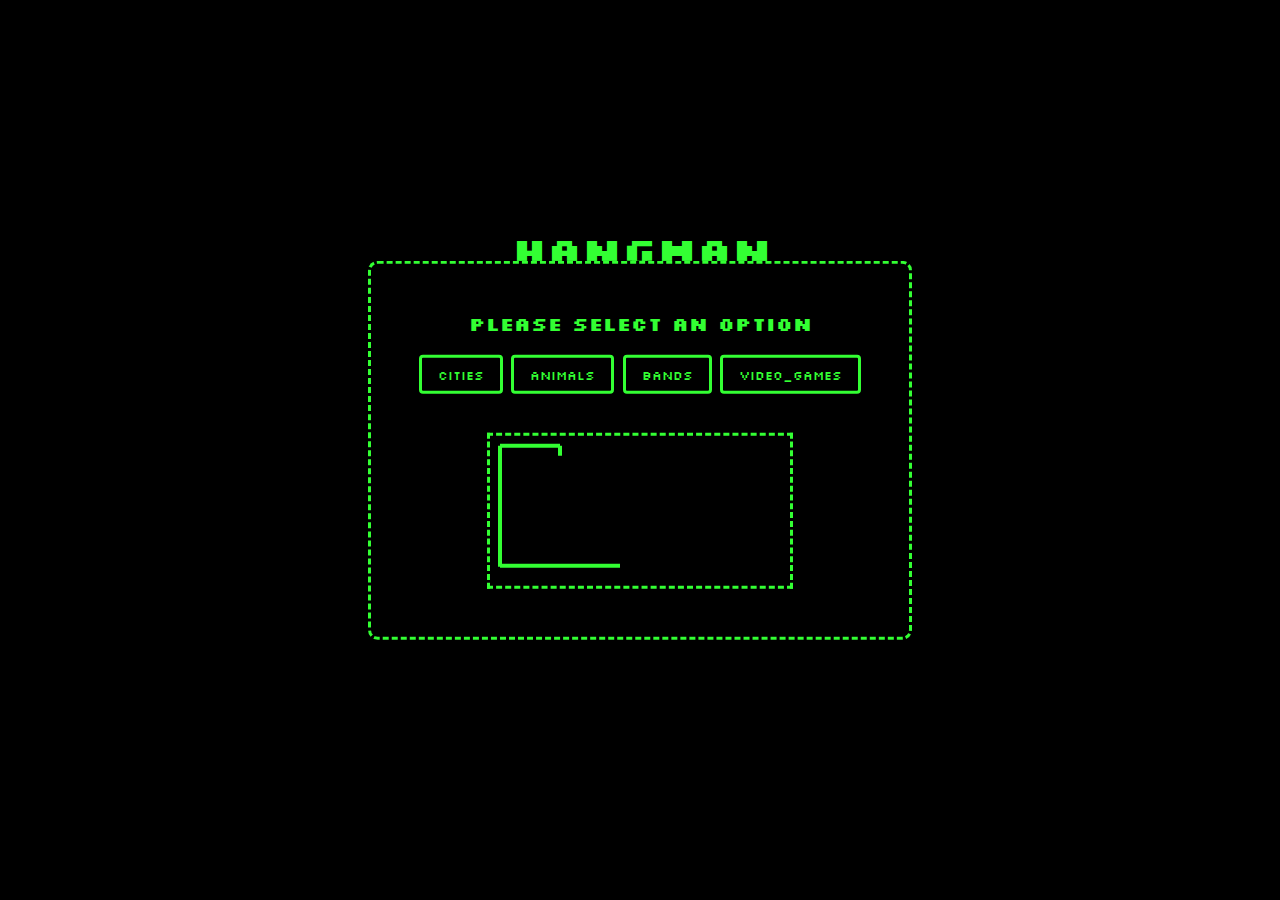
<file: index.html>
<!DOCTYPE html>
<html lang = "en">
<head>
    <link rel="preconnect" href="https://fonts.googleapis.com">
    <link rel="preconnect" href="https://fonts.gstatic.com" crossorigin>
    <link href="https://fonts.googleapis.com/css2?family=Silkscreen&display=swap" rel="stylesheet">
    <meta name = "viewport" content = "width=device-width, initial-scale=1.0"/>
    <link rel = "stylesheet" href = "module2-final-solis.css"/>
    <title>Hangman</title>
</head>

<body>
    <body>
      <h1>Hangman</h1>  
        <!--Main container of the whole game-->
        <div class="container">  
        <!--Container for the categories buttons-->
    <div id="options-container"></div>
    <!--Container to the letters for the keyboard-->  
    <div id="letter-container" class="letter-container hide"></div>
    <!--The dashes for the letter guesses-->  
    <div id="user-input-section"></div>
    <!--Container for the canvas where the hangman is drawn-->  
    <canvas id="canvas"></canvas>
    <!--Container for the countdown timer-->  
    <p id ="countdown"><p>
    <!--Container for the new game/game over screen-->
    <div id="new-game-container" class="new-game-popup hide">
    <!--Container for the result text when the game is over-->
    <div id="result-text"></div>
    <!--For the new game button at the end of each game-->
    <button id="new-game-button">Start New Game</button>
    </div>
    </div>
    <!-- Script -->
    <script src="module2-final-solis.js"></script>
  </body>
</html>
</file>
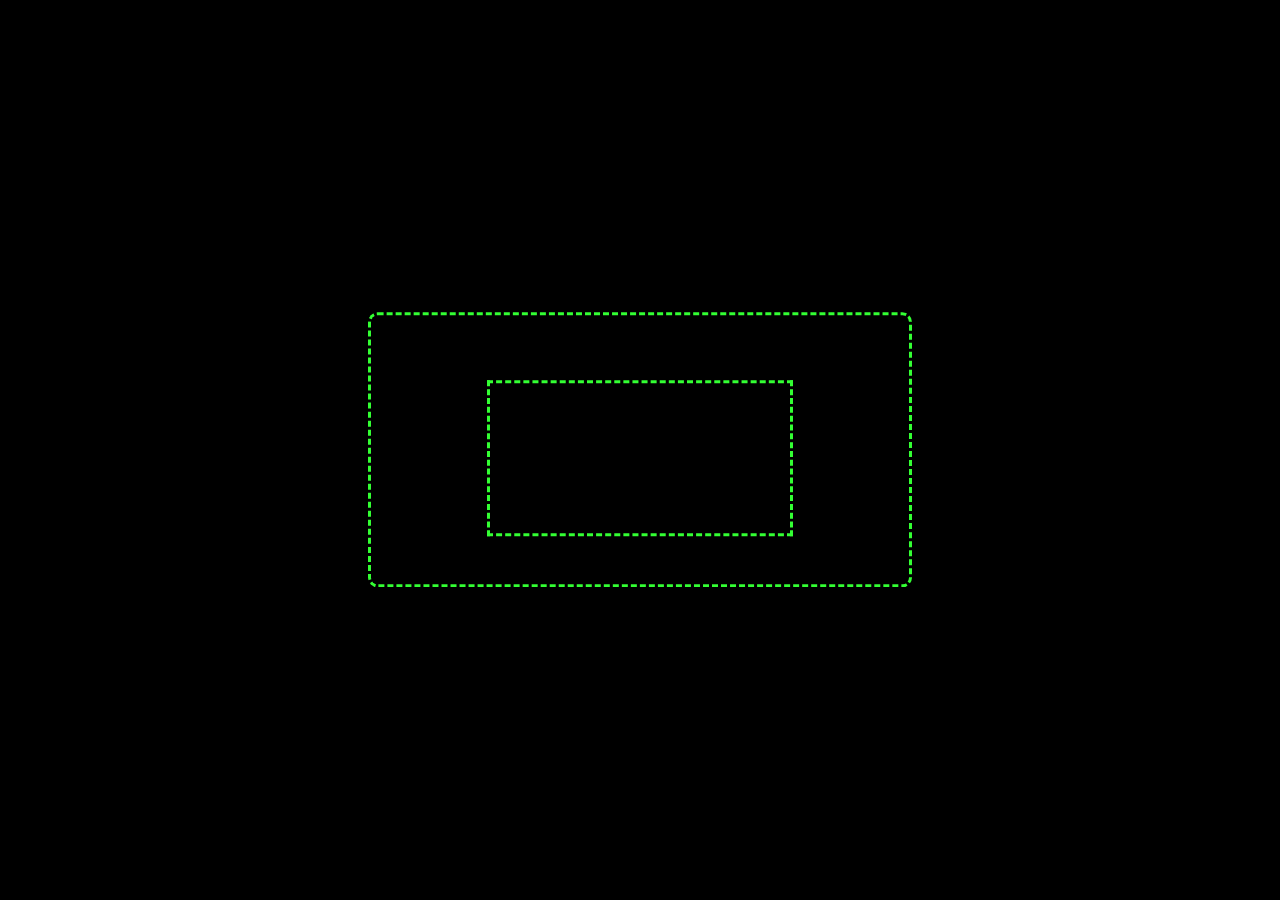
<file: module2-final-solis.html>
<!DOCTYPE html>
<html lang = "en">
<head>
    <link rel="preconnect" href="https://fonts.googleapis.com">
    <link rel="preconnect" href="https://fonts.gstatic.com" crossorigin>
    <link href="https://fonts.googleapis.com/css2?family=Silkscreen&display=swap" rel="stylesheet">
    <meta name = "viewport" content = "width=device-width, initial-scale=1.0"/>
    <link rel = "stylesheet" href = "module2-final-solis.css"/>
    <title>Guess 7</title>
</head>

<body>
    <body>
        <div class="container">
          <div id="options-container"></div>
          <div id="letter-container" class="letter-container hide"></div>
          <div id="user-input-section"></div>
          <canvas id="canvas"></canvas>
          <div id="new-game-container" class="new-game-popup hide">
            <div id="result-text"></div>
            <button id="new-game-button">Start New Game</button>
          </div>
        </div>
        <!-- Script -->
        <script src="module2-final-solis.js"></script>
      </body>
</html>
</file>
<file: module2-final-solis.css>
/*This affects all elements in the CSS Code and sets their attributes to 0 */
*{
    padding: 0;
    margin: 0;
    box-sizing: border-box;
    font-family: 'Silkscreen', sans-serif;
}

/*For the background */
body{
    background-color:black;
}

h1 {
    font-size: 40px;
    color: rgb(51,255,51);
    position: absolute;
    top: 25%;
    left: 40%;    
}

/* For the play area*/
.container {
    font-size: 16px;
    background-color: black;
    width: 90vw;
    max-width: 34em;
    padding: 3em;
    position: absolute;
    transform: translate(-50%, -50%);
    top : 50%;
    left: 50%;
    border-radius: 0.6em;
    border-color: rgb(51,255,51);
    border-style: dashed;
}
/* For the button when the player starts a new game */
#new-game-button{
    padding: 0.6em 1.2em;
    color:rgb(51,255,51);
    font-family: 'Silkscreen', sans-serif;
    background-color: black;
    border-color: rgb(51,255,51);
    border-radius: 5%;
}

/*For the categories */
.options {
    color:rgb(51,255,51);
    font-family: 'Silkscreen', sans-serif;
    background-color: black;
    border-color: rgb(51,255,51);
    border-radius: 5%;
}

/*For the text inside the options buttons */
#options-container {
    text-align: center;
    color: rgb(51,255,51);
}

/*For the space between each option button*/
#options-container div {
    width: 100%;
    display: flex;
    justify-content: space-between;
    margin: 1.2em 0 2.4em 0;
  }

/* For the text inside each option button */
  #options-container button {
    padding: 0.6em 1.2em;
    border: 3px solid rgb(51,255,51);
    background-color: black;
    color: rgb(51,255,51);
    border-radius: 0.3em;
    text-transform: capitalize;
  }
/* When an option is clicked, the button style will change below */
#options-container button:disabled {
    border: 3px solid rgb(51,255,51);
  color: rgb(18, 95, 18);
  background-color: black;
}

/* When a letter button is clicked, the button style will change below */
.letters:disabled {
    border: 3px solid rgb(230, 15, 8);
    color: rgb(18, 95, 18);
    background-color: black;
  }

/* When the options buttons are able to be clicked, it will appear as below */
#options-container button.active {
    background-color: black);
    border: 3px solid rgb(51,255,51);
    color: rgb(51,255,51);
}

/* Styling for the letter buttons */
.letters {
    color: rgb(51,255,51);
    background-color: black;
    border-radius: 5%;
    border-color: rgb(51,255,51);
    padding: 0.2em 1.0em;
}
/* Styling for the letter buttons spacing */
.letter-container {
    width: 100%;
    display: flex;
    flex-wrap: wrap;
    justify-content: center;
    gap: 0.6em;
    color: rgb(51,255,51);
}

/* Styling for the game over screen */
.new-game-popup {
    background-color: black;
    position: absolute;
    left: 0;
    top: 0;
    height: 100%;
    width: 100%;
    display: flex;
    align-items: center;
    justify-content: center;
    flex-direction: column;
    border-radius: 0.6em;
}

/* When the objects are declared hidden, they will not displayed on the screen */
.hide {
    display: none;
}

/*The Dashes created when a game begins */
#user-input-section {
    display: flex;
    justify-content: center;
    font-size: 1.8em;
    margin: 0.6em 1.2em 0;
    color: rgb(51,255,51);
}

/* Styling for the win screen */
.win-msg {
    text-align: center;
    color: rgb(51,255,51);
}

/* Styling for lost game screen */
.lose-msg {
    text-align: center;
    color: rgb(230, 15, 8);
}
/* Styling for the time over screen */
.time-over {
    text-align: center;
    color: rgb(230,15,8);
}

/* Styling for "THE WORD WAS" in the game over screen*/
p {
    color: rgb(51,255,51);
    text-align: center;
}

/* Styling for the canvas where the hangman is drawn */
canvas {
    display: block;
    margin: auto;
    border: 3px dashed rgb(51,255,51);
}

/* Styling for timer */
.countdown {
    color: rgb(51,255,51);
    background-color: rgb(51,255,51);
}
</file>
